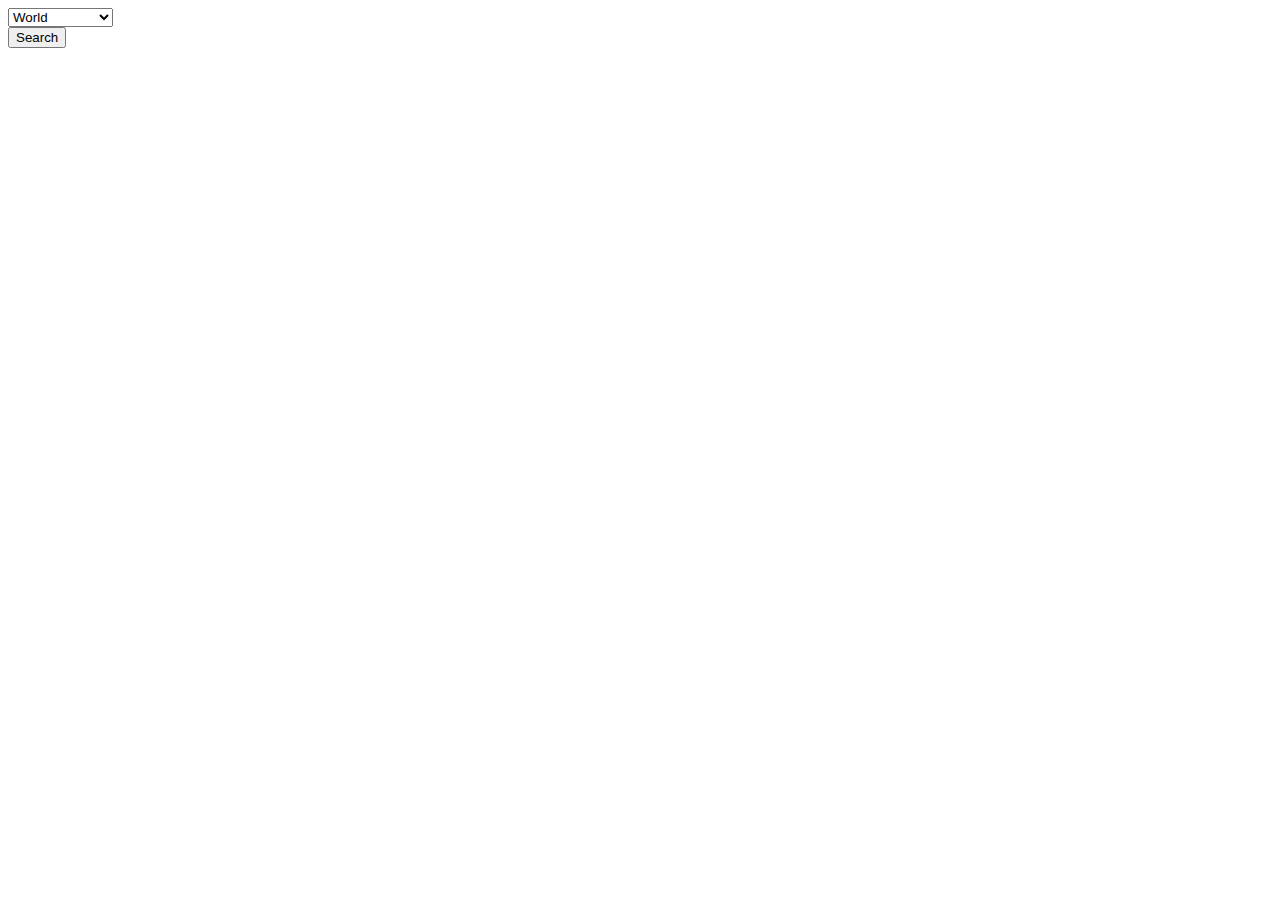
<file: Social Real/noticias.html>
<!DOCTYPE html>
<html>

<head>
	<meta http-equiv="Content-Type" content="text/html; charset=UTF-8">
	<title>jQuery autocompleter</title>

  	<script src="https://ajax.googleapis.com/ajax/libs/jquery/1.11.3/jquery.min.js"></script>

	<script>
	$(document).ready(function() {
    $("#topic").click(function() {
		var valuetosearch = $("#topic").val();
		if (valuetosearch != null ) { 
			var intId = $("#selectedtopics div").length + 1;
			var fieldWrapper = $("<div class=\"fieldwrapper\" id=\"field" + intId + "\"/>");
			var fName = $("<input type=\"text\" class=\"fieldname\" value='"+ valuetosearch +",' disabled=\"disabled\"/>");
			var removeButton = $("<input type=\"button\" class=\"remove\" value=\"-\" />");
			$("#topic option:selected").remove();
			removeButton.click(function() {
				$("#topic").append("<option>"+valuetosearch+"</option>");
				$(this).parent().remove();
				
			});
			fieldWrapper.append(fName);
			fieldWrapper.append(removeButton);
			$("#selectedtopics").append(fieldWrapper);
			$('#topic').val('');
		}
    });
    
    /*----------------------------------------------------------------------------------------------------------------- */
    $("#preview").click(function() {
        $("#yourform").remove();
        var fieldSet = $("<div id=\"yourform\"></div>");
        $("#selectedtopics div").each(function() {
            var id = "input" + $(this).attr("id").replace("field","");
            var label = $("<label for=\"" + id + "\">" + $(this).find("input.fieldname").first().val() + "</label>");
            fieldSet.append(label);
        });
        $("body").append(fieldSet);
    });

	
});

</script>


</head>

<body>
	
	<select id="topic">
      <option>World</option>
      <option>Business</option>
      <option>Tech</option>
      <option>Science</option>
      <option>Magazine</option>
      <option>Entertainment</option>
      <option>Arts</option>
      <option>Health</option>
      <option>Politics</option>
    </select>

	<br/>
	<div id="selectedtopics"></div>
	
	
	<input type="button" value="Search" class="add" id="preview" />
	
</body>
</html>
</file>
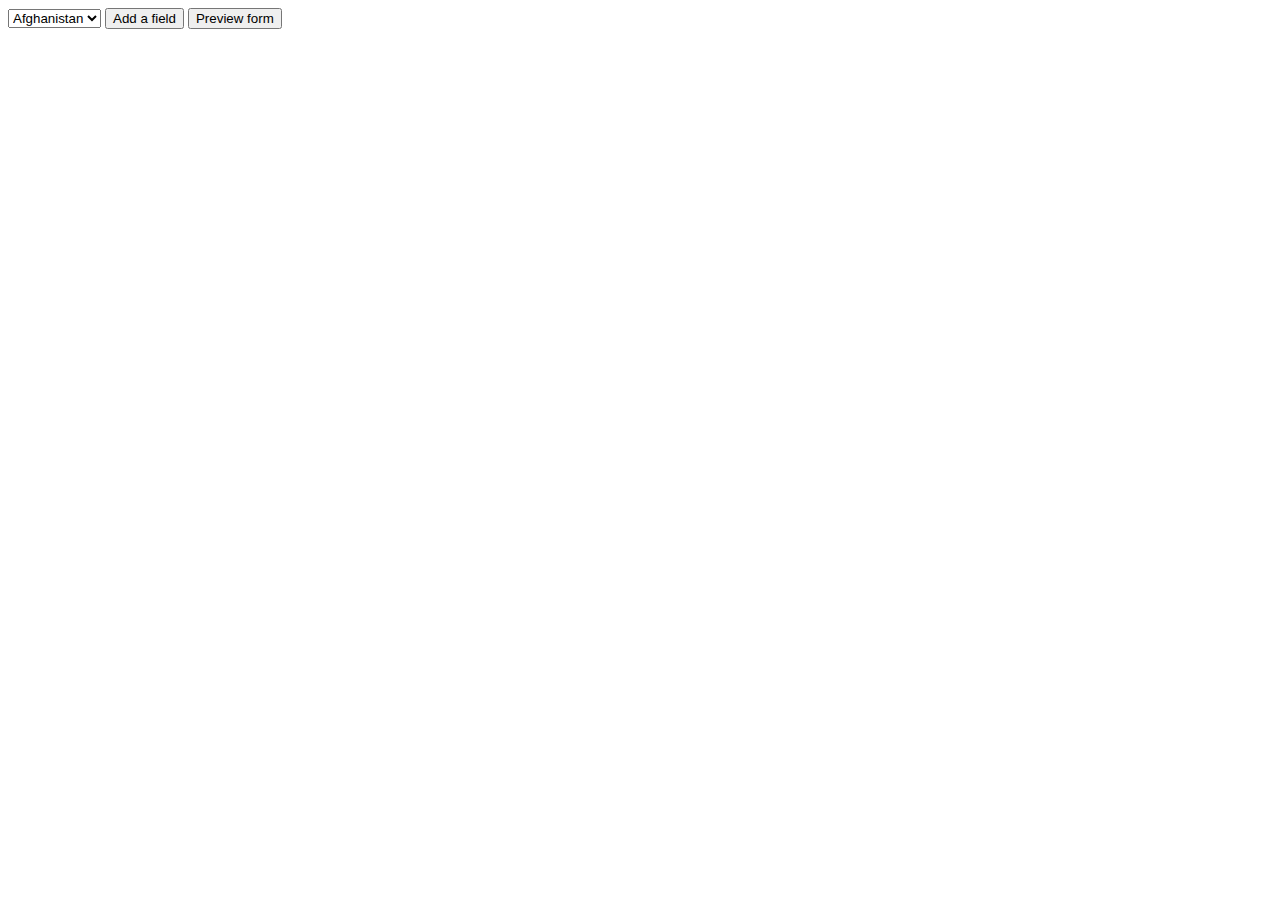
<file: Social Real/Noticias.html>
<!DOCTYPE html>
<html>

<head>
	<meta http-equiv="Content-Type" content="text/html; charset=UTF-8">
	<title>jQuery autocompleter</title>

  	<script src="https://ajax.googleapis.com/ajax/libs/jquery/1.11.3/jquery.min.js"></script>

	<script>
	$(document).ready(function() {
    $("#add").click(function() {
		var valueSearch = $("#search").val();
		if (valueSearch != null ) { 
			var intId = $("#buildyourform div").length + 1;
			var fieldWrapper = $("<div class=\"fieldwrapper\" id=\"field" + intId + "\"/>");
			var fName = $("<input type=\"text\" class=\"fieldname\" value='"+ valueSearch +",' disabled=\"disabled\"/>");
			var removeButton = $("<input type=\"button\" class=\"remove\" value=\"-\" />");
			removeButton.click(function() {
				$(this).parent().remove();
			});
			fieldWrapper.append(fName);
			fieldWrapper.append(removeButton);
			$("#buildyourform").append(fieldWrapper);
			$('#search').val('');
		}
    });
    
    /*----------------------------------------------------------------------------------------------------------------- */
    $("#preview").click(function() {
        $("#yourform").remove();
        var fieldSet = $("<div id=\"yourform\"></div>");
        $("#buildyourform div").each(function() {
            var id = "input" + $(this).attr("id").replace("field","");
            var label = $("<label for=\"" + id + "\">" + $(this).find("input.fieldname").first().val() + "</label>");
            fieldSet.append(label);
        });
        $("body").append(fieldSet);
    });

	
});

</script>


</head>

<body>
	
	<select id="search">
      <option>Afghanistan</option>
      <option>Albania</option>
      <option>Algeria</option>
      <option>Andorra</option>
      <option>Angola</option>
      <option>Argentina</option>
      <option>Armenia</option>
      <option>Australia</option>
      <option>Austria</option>
      <option>Azerbaijan</option>
      <option>Bahrain</option>
    </select>

	<input type="button" value="Add a field" class="add" id="add" />
	<input type="button" value="Preview form" class="add" id="preview" />
	<br/>
	<div id="buildyourform"></div>
	
</body>
</html>
</file>
